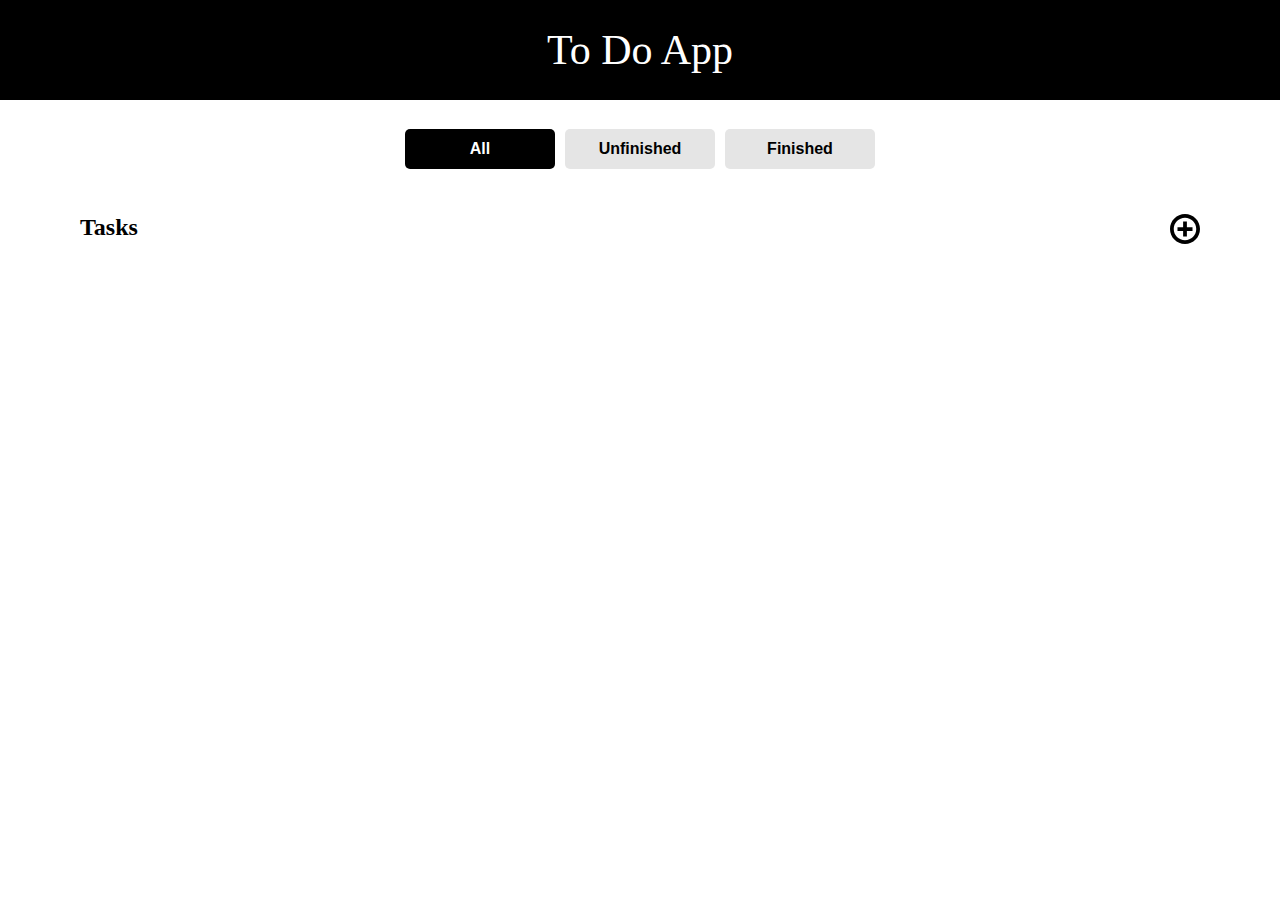
<file: index.html>
<!DOCTYPE html>
<html lang="en">
<head>
    <meta charset="UTF-8">
    <meta name="viewport" content="width=device-width, initial-scale=1.0">
    <link rel="stylesheet" href="src/styles.css">
    <title>Cantor: To Do WebApp</title>
</head>
<body>
    <header>To Do App</header>
    <div class="nav">
        <button id="all-btn" onclick="makeAllVisible()">All</button>
        <button id="unfinished-btn" onclick="makeUnfinishedVisible()">Unfinished</button>
        <button id="finished-btn" onclick="makeFinishedVisible()">Finished</button>
    </div>

    <div class="tasks-box">
        <div class="tasks-box-h">      
            <h1>Tasks</h1>
            <add-task id="add-task">
                <img src="src/files/add-icon.svg" alt="Add Task" class="add-icon">
            </add-task>
        </div>
  
        <div class="all">
            <div class="task"></div>
        </div>
        <div class="unfinished">
            <div class="task"></div>
        </div>
        <div class="finished">
            <div class="task"></div>
        </div>
    </div>
    </div>

    <script src="src/script.js"></script>
</body>
</html>
</file>
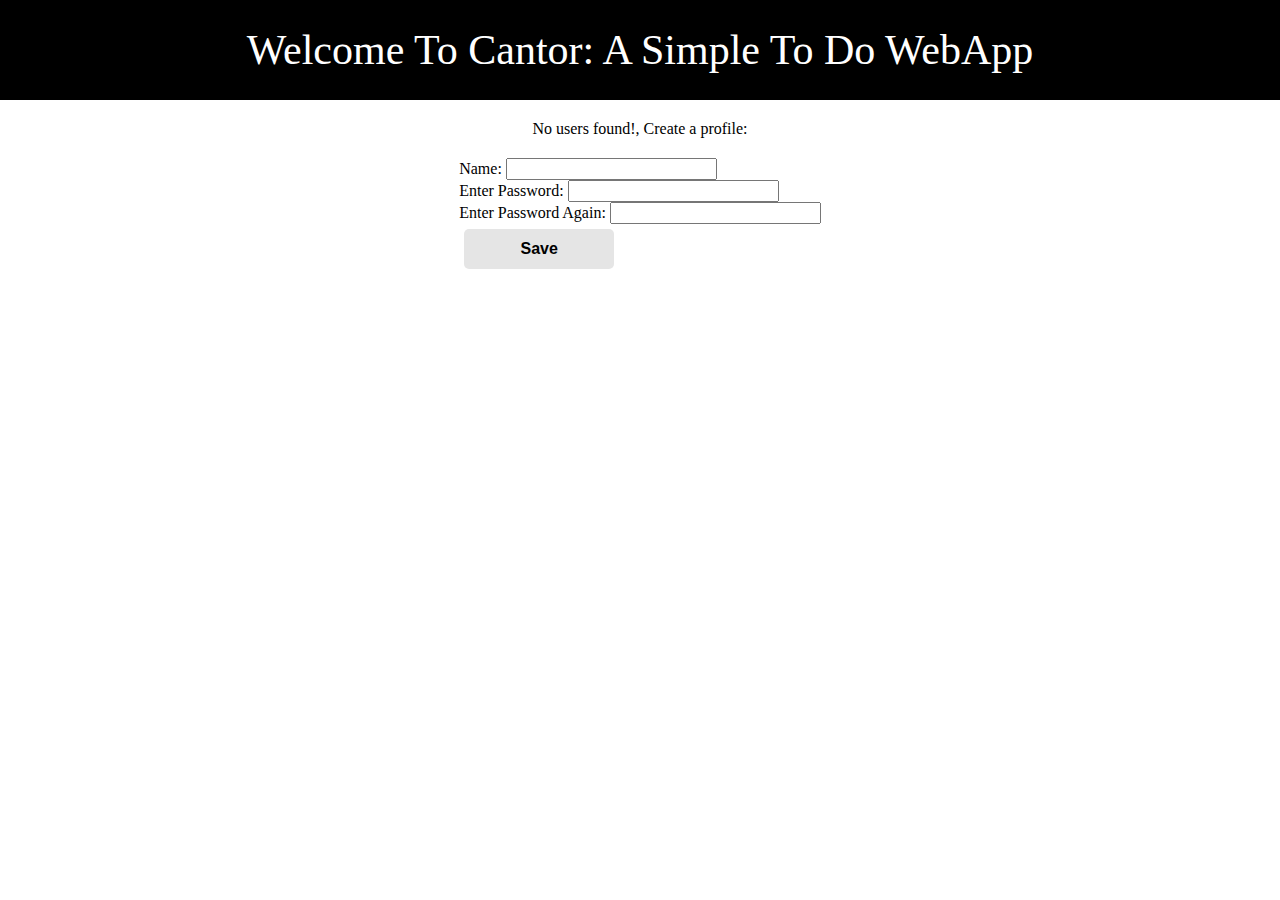
<file: x.html>
<!DOCTYPE html>
<html lang="en">
<head>
    <meta charset="UTF-8">
    <meta name="viewport" content="width=device-width, initial-scale=1.0">
    <link rel="stylesheet" href="src/styles.css">
    <title>To Do App</title>
</head>
<body>

    <div class="login-page">
        <header>Welcome To Cantor: A Simple To Do WebApp</header>
        <div class="users"><p>No users found!, Create a profile:</p></div>
        <div class="login">
            <form id="createProfile" method="POST">
                <label for="name">Name:</label>
                <input type="text" id="name" name="Name" required/>
                <br />
    
                <label for="password">Enter Password:</label>
                <input type="password" id="password" name="password" required/>
                <br/>
    
                <label for="password">Enter Password Again:</label>
                <input type="password" id="passwordconfirm" name="password" required/>
                <span id="passwordError" class="error"></span>
                <br/>
    
                <button type="submit">Save</button>
            </form>
        </div>
    </div>

    <script src="/src/script.js"></script>
</body>
</html>
</file>
<file: src/styles.css>
* {
    padding: 0;
    margin: 0;
    box-sizing: border-box;
    font-size: 16px;
}
html, body {
    height: auto;
    width: 100%;
}

header {
    display: flex;
    align-items: center;
    justify-content: center;
    width: 100%;
    height: 100px;
    background-color: black;
    color: white;
    font-size: 42px;
}

.nav {
    display: flex;
    align-items: center;
    justify-content: center;
    margin: 1rem;
    padding: .5rem;
    color: white;

}

button {
    width: 150px;
    height: 2.5rem;
    border: none;
    border-radius: 5px;
    padding: 5px;
    margin: 5px;
    color: black;
    background-color: #e5e5e5;
    font-weight: 600;
}

button:hover {
    border: 2px solid;
}

.tasks-box {
    margin: 2rem 5rem;
    height: 100%;
}

.tasks-box h1 {
    font-size: 1.5rem;
}

.tasks-box-h {
    display: flex;
    justify-content: space-between;
}

/*.task {

}*/

.all {
    display: none;
    justify-content: center;
    align-items: center;
    flex-direction: column;
    height: auto;
}

.unfinished {
    display: none;
    justify-content: center;
    align-items: center;
    flex-direction: column;
    height: auto;
}

.finished {
    display: none;
    justify-content: center;
    align-items: center;
    flex-direction: column;
    height: auto;
}

.task {
    display: flex;
    flex-direction: row;
    align-items: center;
    justify-content: space-between;
    width: 100%;
    height: 70px;
    border: 2px solid;
    border-radius: 5px;
    padding: 1rem;
    margin: .5rem;
}

.pending {
    display: none;
}

.overdue {
    display: none;
}

.completed {
    display: none;
}

.trash-icon {
    width: 30px;
    height: 30px;
}

add-task {
    display: flex;
    align-items: center;
    justify-content: center;
    color: white;
}

.add-icon {
    width: 30px;
    height: 30px;
}

.main-page {
    display: none;
}


.login-page {
    display: flex;
    align-items: center;
    gap: 20px;
    justify-content: center;
    flex-direction: column;
}

.error {
    color: red;
    font-size: .8rem;
}

.task-name{
    font-size: 1rem;
    font-weight: 600;
}
</file>
